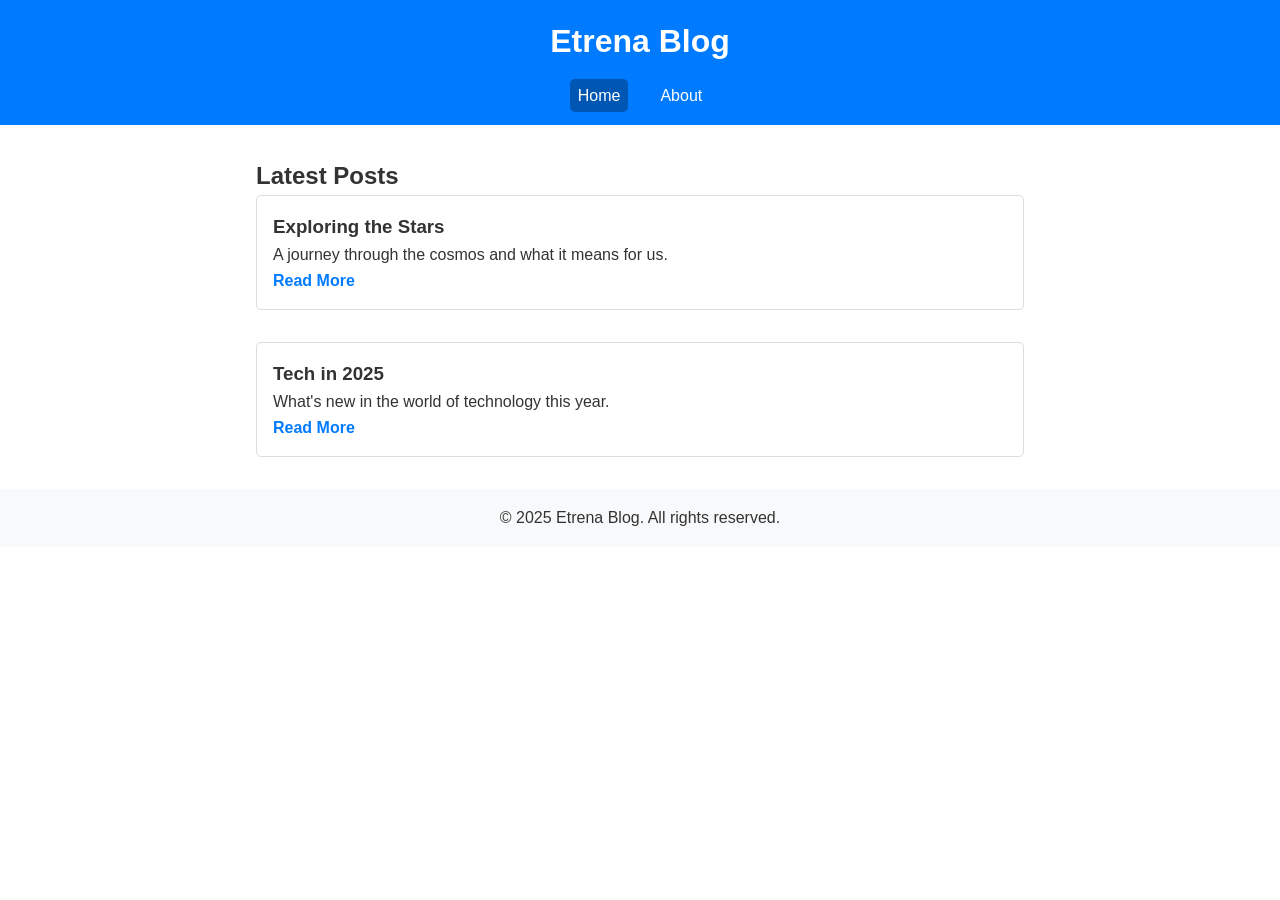
<file: index.html>
<!DOCTYPE html>
<html lang="en">
<head>
    <meta charset="UTF-8">
    <meta name="viewport" content="width=device-width, initial-scale=1.0">
    <title>Etrena Blog</title>
    <link rel="stylesheet" href="styles.css">
</head>
<body>
    <header>
        <h1>Etrena Blog</h1>
        <nav>
            <ul>
                <li><a href="index.html" class="active">Home</a></li>
                <li><a href="about.html">About</a></li>
            </ul>
            <button class="menu-toggle">☰</button>
        </nav>
    </header>
    <main>
        <section class="blog-posts">
            <h2>Latest Posts</h2>
            <article>
                <h3>Exploring the Stars</h3>
                <p>A journey through the cosmos and what it means for us.</p>
                <a href="#" class="read-more">Read More</a>
            </article>
            <article>
                <h3>Tech in 2025</h3>
                <p>What's new in the world of technology this year.</p>
                <a href="#" class="read-more">Read More</a>
            </article>
        </section>
    </main>
    <footer>
        <p>&copy; 2025 Etrena Blog. All rights reserved.</p>
    </footer>
    <script src="script.js"></script>
</body>
</html>
</file>
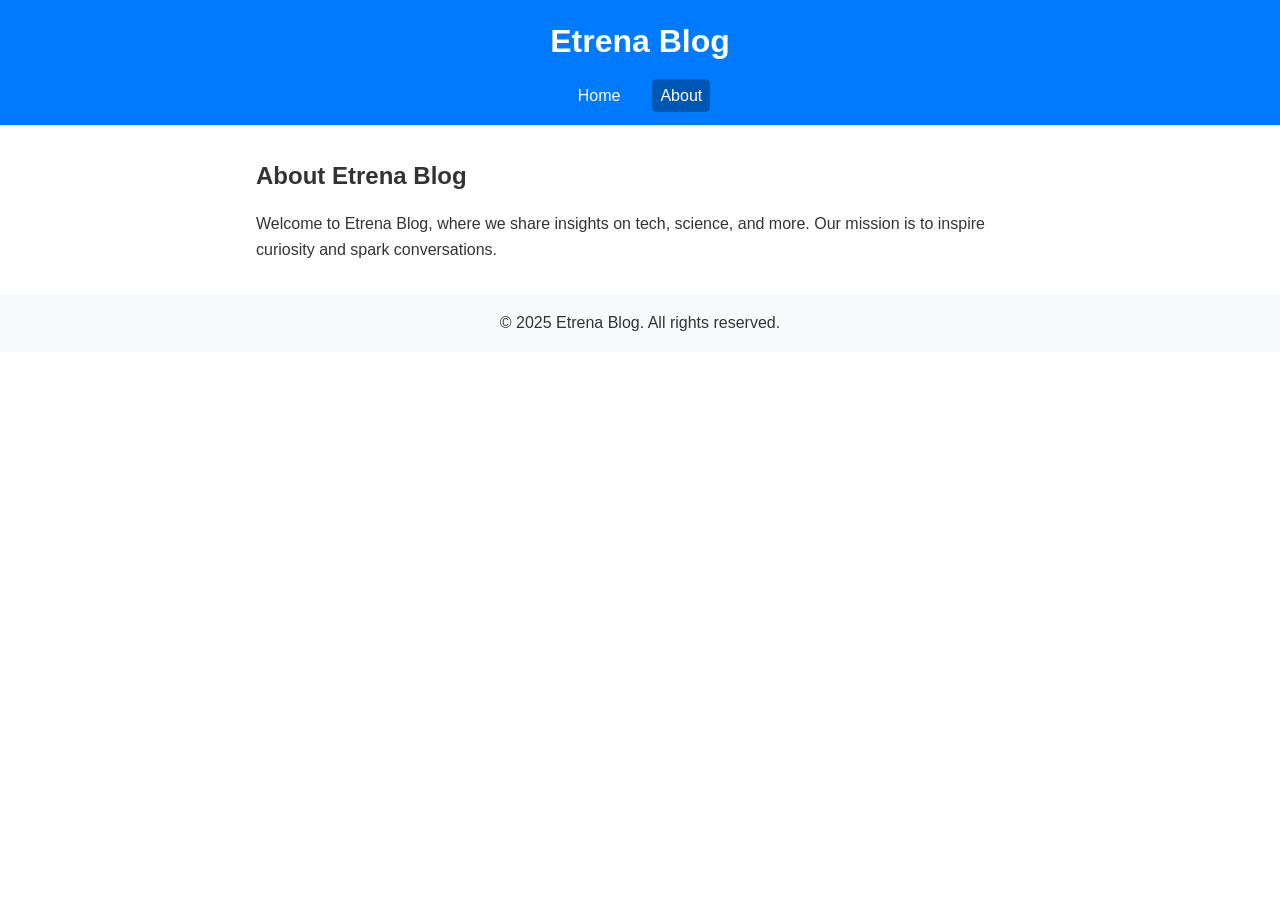
<file: about.html>
<!DOCTYPE html>
<html lang="en">
<head>
    <meta charset="UTF-8">
    <meta name="viewport" content="width=device-width, initial-scale=1.0">
    <title>About - Etrena Blog</title>
    <link rel="stylesheet" href="styles.css">
</head>
<body>
    <header>
        <h1>Etrena Blog</h1>
        <nav>
            <ul>
                <li><a href="index.html">Home</a></li>
                <li><a href="about.html" class="active">About</a></li>
            </ul>
            <button class="menu-toggle">☰</button>
        </nav>
    </header>
    <main>
        <section class="about">
            <h2>About Etrena Blog</h2>
            <p>Welcome to Etrena Blog, where we share insights on tech, science, and more. Our mission is to inspire curiosity and spark conversations.</p>
        </section>
    </main>
    <footer>
        <p>&copy; 2025 Etrena Blog. All rights reserved.</p>
    </footer>
    <script src="script.js"></script>
</body>
</html>
</file>
<file: styles.css>
* {
    margin: 0;
    padding: 0;
    box-sizing: border-box;
}

body {
    font-family: Arial, sans-serif;
    line-height: 1.6;
    color: #333;
}

header {
    background: #007bff;
    color: #fff;
    padding: 1rem;
    text-align: center;
}

header h1 {
    margin-bottom: 1rem;
}

nav ul {
    list-style: none;
    display: flex;
    justify-content: center;
    gap: 1.5rem;
}

nav a {
    color: #fff;
    text-decoration: none;
    padding: 0.5rem;
}

nav a.active,
nav a:hover {
    background: #0056b3;
    border-radius: 5px;
}

.menu-toggle {
    display: none;
    background: none;
    border: none;
    color: #fff;
    font-size: 1.5rem;
    cursor: pointer;
}

main {
    max-width: 800px;
    margin: 2rem auto;
    padding: 0 1rem;
}

.blog-posts article {
    margin-bottom: 2rem;
    padding: 1rem;
    border: 1px solid #ddd;
    border-radius: 5px;
}

.read-more {
    color: #007bff;
    text-decoration: none;
    font-weight: bold;
}

.read-more:hover {
    text-decoration: underline;
}

.about p {
    margin-top: 1rem;
}

footer {
    background: #f8f9fa;
    padding: 1rem;
    text-align: center;
    margin-top: 2rem;
}

/* Responsive Design */
@media (max-width: 600px) {
    nav ul {
        display: none;
        flex-direction: column;
        background: #007bff;
        position: absolute;
        top: 70px;
        left: 0;
        width: 100%;
        padding: 1rem;
    }

    nav ul.show {
        display: flex;
    }

    .menu-toggle {
        display: block;
        position: absolute;
        top: 1rem;
        right: 1rem;
    }
}
</file>
